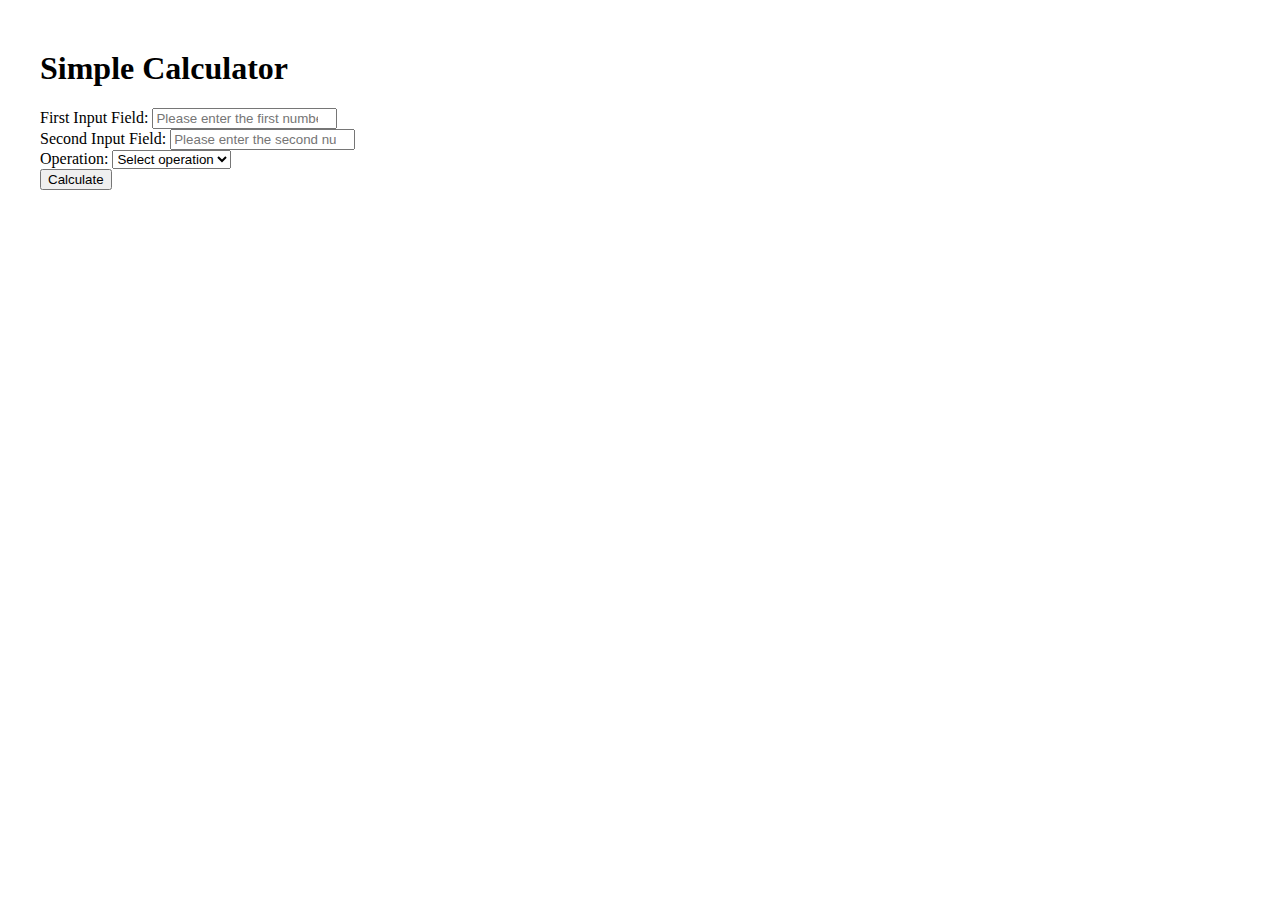
<file: calculator/calculator.html>
<!doctype html>
<html lang="en">
  <head>
    <meta charset="utf-8">
    <meta name="viewport" content="width=device-width, initial-scale=1">
    <link href="https://cdn.jsdelivr.net/npm/bootstrap@5.0.2/dist/css/bootstrap.min.css" rel="stylesheet" integrity="sha384-EVSTQN3/azprG1Anm3QDgpJLIm9Nao0Yz1ztcQTwFspd3yD65VohhpuuCOmLASjC" crossorigin="anonymous">

    <style>
        .calculator {
          max-width: 1200px;
          margin: 50px auto;
        }
      </style>

    <title>Calculator</title>
  </head>
  <body>
    <div class="container calculator ">
        <h1 class="text-center mb-4">Simple Calculator</h1>
        <form  id="calculatorForm">
          <div class="row justify-content-around">
            <div class="col-md-4 mb-4">
              <label for="number1" class="form-label">First Input Field:</label>
              <input type="number" class="form-control form-control-lg" id="number1" placeholder="Please enter the first number" required>
            </div>
            <div class="col-md-4 mb-4">
              <label for="number2" class="form-label">Second Input Field:</label>
              <input type="number" class="form-control form-control-lg" id="number2" placeholder="Please enter the second number" required>
            </div>
            <div class="col-md-4 mb-4">
              <label for="operation" class="form-label">Operation:</label>
              <select class="form-select form-control-lg" id="operation" required>
                <option value="">Select operation</option>
                <option value="add">Addition (+)</option>
                <option value="subtract">Subtraction (-)</option>
                <option value="multiply">Multiplication (*)</option>
                <option value="divide">Division (/)</option>
              </select>
            </div>
          </div>
          
          
          <button type="submit" class="btn btn-success">Calculate</button>
        </form>
        <div id="result" class="mt-4"></div>
      </div>
      
      <script>
        document.getElementById('calculatorForm').addEventListener('submit', function(event) {
          event.preventDefault();
          const number1 = parseFloat(document.getElementById('number1').value);
          const number2 = parseFloat(document.getElementById('number2').value);
          const operation = document.getElementById('operation').value;
          let result;
      
          switch(operation) {
            case 'add':
              result = number1 + number2;
              break;
            case 'subtract':
              result = number1 - number2;
              break;
            case 'multiply':
              result = number1 * number2;
              break;
            case 'divide':
              if (number1 !== 0 && number2 !== 0) {
                result = number1 / number2;
              } else {
                document.getElementById('result').innerHTML = '<div class="alert alert-danger" role="alert"> Oopps Cannot divide by zero.Please avoid zero number.</div>';
                return;
              }
              break;
            default:
              document.getElementById('result').innerHTML = '<div class="alert alert-danger" role="alert"> Please select an operation</div>';
              return;
          }
      
          document.getElementById('result').innerHTML = `<div class="alert alert-success" role="alert">Congratulations! Your result is: ${result}</div>`;
        });
      </script>










    <!-- Optional JavaScript; choose one of the two! -->

    <!-- Option 1: Bootstrap Bundle with Popper -->
    <script src="https://cdn.jsdelivr.net/npm/bootstrap@5.0.2/dist/js/bootstrap.bundle.min.js" integrity="sha384-MrcW6ZMFYlzcLA8Nl+NtUVF0sA7MsXsP1UyJoMp4YLEuNSfAP+JcXn/tWtIaxVXM" crossorigin="anonymous"></script>

    <!-- Option 2: Separate Popper and Bootstrap JS -->
    <!--
    <script src="https://cdn.jsdelivr.net/npm/@popperjs/core@2.9.2/dist/umd/popper.min.js" integrity="sha384-IQsoLXl5PILFhosVNubq5LC7Qb9DXgDA9i+tQ8Zj3iwWAwPtgFTxbJ8NT4GN1R8p" crossorigin="anonymous"></script>
    <script src="https://cdn.jsdelivr.net/npm/bootstrap@5.0.2/dist/js/bootstrap.min.js" integrity="sha384-cVKIPhGWiC2Al4u+LWgxfKTRIcfu0JTxR+EQDz/bgldoEyl4H0zUF0QKbrJ0EcQF" crossorigin="anonymous"></script>
    -->
  </body>
</html>
</file>
